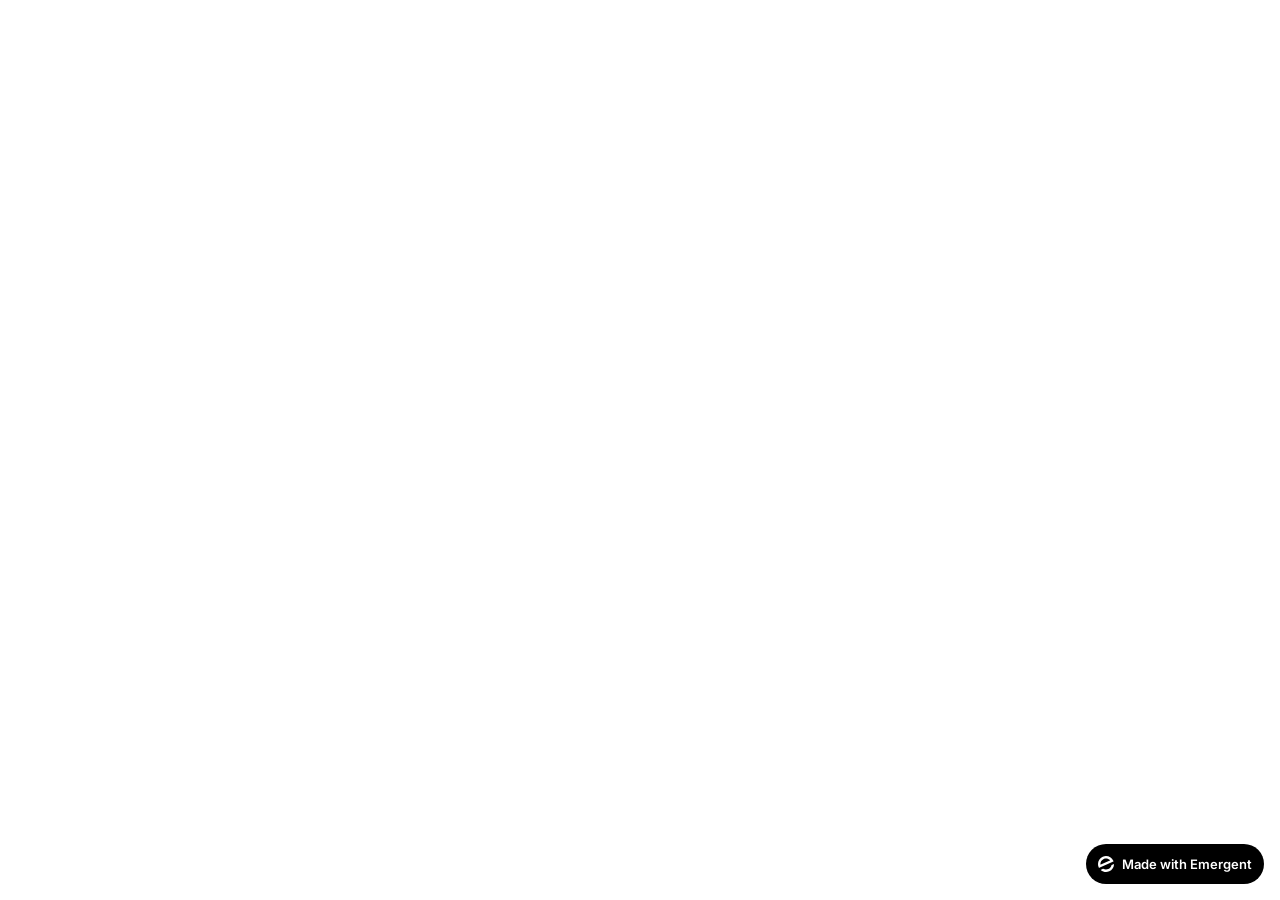
<file: frontend/public/index.html>
<!doctype html>
<html lang="en">
    <head>
        <meta charset="utf-8" />
        <meta name="viewport" content="width=device-width, initial-scale=1" />
        <meta name="theme-color" content="#B91C1C" />
        <meta name="description" content="Skiller — India's learn-to-earn social network. Reels, courses, gigs, AI recommendations, skill tokens, community chat. Built for creators and learners." />
        <meta name="keywords" content="skiller, learn to earn, india, online courses, freelance gigs, ai, creators, edtech, social learning, skill tokens, l2earn" />
        <meta name="author" content="Skiller" />
        <meta name="robots" content="index,follow,max-image-preview:large" />
        <meta name="googlebot" content="index,follow" />

        <!-- Open Graph -->
        <meta property="og:type" content="website" />
        <meta property="og:site_name" content="Skiller" />
        <meta property="og:title" content="Skiller — Learn. Ship. Get paid." />
        <meta property="og:description" content="India's learn-to-earn social network. Reels, courses, gigs, AI, skill tokens, community chat." />
        <meta property="og:image" content="https://images.unsplash.com/photo-1648111320024-3a08e28d20ff?w=1200&q=80" />
        <meta property="og:image:width" content="1200" />
        <meta property="og:image:height" content="630" />
        <meta property="og:locale" content="en_IN" />

        <!-- Twitter -->
        <meta name="twitter:card" content="summary_large_image" />
        <meta name="twitter:title" content="Skiller — Learn. Ship. Get paid." />
        <meta name="twitter:description" content="India's learn-to-earn social network." />
        <meta name="twitter:image" content="https://images.unsplash.com/photo-1648111320024-3a08e28d20ff?w=1200&q=80" />

        <link rel="preconnect" href="https://fonts.googleapis.com" />
        <link rel="preconnect" href="https://fonts.gstatic.com" crossorigin />
        <link href="https://fonts.googleapis.com/css2?family=Inter:wght@600&display=swap" rel="stylesheet" />
        <!--
        manifest.json provides metadata used when your web app is installed on a
        user's mobile device or desktop. See https://developers.google.com/web/fundamentals/web-app-manifest/
        -->
        <!--
        Notice the use of %PUBLIC_URL% in the tags above.
        It will be replaced with the URL of the `public` folder during the build.
        Only files inside the `public` folder can be referenced from the HTML.

        Unlike "/favicon.ico" or "favicon.ico", "%PUBLIC_URL%/favicon.ico" will
        work correctly both with client-side routing and a non-root public URL.
        Learn how to configure a non-root public URL by running `npm run build`.
        -->
        <title>Skiller — India's learn-to-earn network</title>
        <script>window.addEventListener("error",function(e){if(e.error instanceof DOMException&&e.error.name==="DataCloneError"&&e.message&&e.message.includes("PerformanceServerTiming")){e.stopImmediatePropagation();e.preventDefault()}},true);</script>
        <script src="https://assets.emergent.sh/scripts/emergent-main.js"></script>
    </head>
    <body>
        <noscript>You need to enable JavaScript to run this app.</noscript>
        <div id="root"></div>
        <!--
      This HTML file is a template.
      If you open it directly in the browser, you will see an empty page.

      You can add webfonts, meta tags, or analytics to this file.
      The build step will place the bundled scripts into the <body> tag.

      To begin the development, run `npm start` or `yarn start`.
      To create a production bundle, use `npm run build` or `yarn build`.
    -->
        <a
            id="emergent-badge"
            target="_blank"
            href="https://app.emergent.sh/?utm_source=emergent-badge"
            style="
                display: inline-flex !important;
                box-sizing: border-box;
                width: 178px;
                height: 40px;
                padding: 8px 12px 8px 12px;
                align-items: center !important;
                gap: 8px;
                border-radius: 50px !important;
                background: #000 !important;
                position: fixed !important;
                bottom: 16px;
                right: 16px;
                text-decoration: none;
                font-family: -apple-system, BlinkMacSystemFont,
                    &quot;Segoe UI&quot;, Roboto, Oxygen, Ubuntu, Cantarell,
                    &quot;Open Sans&quot;, &quot;Helvetica Neue&quot;,
                    sans-serif !important;
                font-size: 12px !important;
                z-index: 9999 !important;
            "
        >
            <svg xmlns="http://www.w3.org/2000/svg" width="16" height="16" viewBox="0 0 16 16" fill="none">
                <path d="M15.5702 8.13142C15.7729 8.0412 16.0007 8.18878 15.9892 8.4103C15.8374 11.3192 14.0965 14.0405 11.2531 15.3065C8.40964 16.5725 5.2224 16.0453 2.95912 14.2117C2.78676 14.072 2.82955 13.804 3.03219 13.7137L4.95677 12.8568C5.04866 12.8159 5.15446 12.823 5.24204 12.8725C6.73377 13.7153 8.59176 13.8649 10.2772 13.1145C11.9626 12.3641 13.0947 10.8833 13.4665 9.21075C13.4883 9.11256 13.5539 9.02918 13.6457 8.98827L15.5702 8.13142Z" fill="white"/>
                <path fill-rule="evenodd" clip-rule="evenodd" d="M15.3066 4.74698L15.5067 5.19653C15.5759 5.35178 15.5061 5.53366 15.3508 5.60278L1.29992 11.8586C1.14467 11.9278 0.962794 11.8579 0.893675 11.7027L0.701732 11.2716L0.693457 11.2531C-1.10317 7.21778 0.711626 2.49007 4.74692 0.693443C8.78221 -1.10318 13.51 0.711693 15.3066 4.74698ZM2.82356 8.55367C2.63552 8.63739 2.41991 8.51617 2.40853 8.31065C2.28373 6.05724 3.53858 3.85787 5.72286 2.88536C7.90715 1.91286 10.3813 2.45199 11.9724 4.05256C12.1175 4.19854 12.0633 4.43988 11.8753 4.5236L2.82356 8.55367Z" fill="white"/>
            </svg>
            <p
                style="
                    color: #FFF !important;
                    font-family: 'Inter', sans-serif !important;
                    font-size: 13px !important;
                    font-style: normal !important;
                    font-weight: 600 !important;
                    line-height: 20px !important;
                    margin: 0 !important;
                    white-space: nowrap !important;
                "
            >
                Made with Emergent
            </p>
        </a>
        <script>
            !(function (t, e) {
                var o, n, p, r;
                e.__SV ||
                    ((window.posthog = e),
                    (e._i = []),
                    (e.init = function (i, s, a) {
                        function g(t, e) {
                            var o = e.split(".");
                            2 == o.length && ((t = t[o[0]]), (e = o[1])),
                                (t[e] = function () {
                                    t.push(
                                        [e].concat(
                                            Array.prototype.slice.call(
                                                arguments,
                                                0,
                                            ),
                                        ),
                                    );
                                });
                        }
                        ((p = t.createElement("script")).type =
                            "text/javascript"),
                            (p.crossOrigin = "anonymous"),
                            (p.async = !0),
                            (p.src =
                                s.api_host.replace(
                                    ".i.posthog.com",
                                    "-assets.i.posthog.com",
                                ) + "/static/array.js"),
                            (r =
                                t.getElementsByTagName(
                                    "script",
                                )[0]).parentNode.insertBefore(p, r);
                        var u = e;
                        for (
                            void 0 !== a ? (u = e[a] = []) : (a = "posthog"),
                                u.people = u.people || [],
                                u.toString = function (t) {
                                    var e = "posthog";
                                    return (
                                        "posthog" !== a && (e += "." + a),
                                        t || (e += " (stub)"),
                                        e
                                    );
                                },
                                u.people.toString = function () {
                                    return u.toString(1) + ".people (stub)";
                                },
                                o =
                                    "init me ws ys ps bs capture je Di ks register register_once register_for_session unregister unregister_for_session Ps getFeatureFlag getFeatureFlagPayload isFeatureEnabled reloadFeatureFlags updateEarlyAccessFeatureEnrollment getEarlyAccessFeatures on onFeatureFlags onSurveysLoaded onSessionId getSurveys getActiveMatchingSurveys renderSurvey canRenderSurvey canRenderSurveyAsync identify setPersonProperties group resetGroups setPersonPropertiesForFlags resetPersonPropertiesForFlags setGroupPropertiesForFlags resetGroupPropertiesForFlags reset get_distinct_id getGroups get_session_id get_session_replay_url alias set_config startSessionRecording stopSessionRecording sessionRecordingStarted captureException loadToolbar get_property getSessionProperty Es $s createPersonProfile Is opt_in_capturing opt_out_capturing has_opted_in_capturing has_opted_out_capturing clear_opt_in_out_capturing Ss debug xs getPageViewId captureTraceFeedback captureTraceMetric".split(
                                        " ",
                                    ),
                                n = 0;
                            n < o.length;
                            n++
                        )
                            g(u, o[n]);
                        e._i.push([i, s, a]);
                    }),
                    (e.__SV = 1));
            })(document, window.posthog || []);
            posthog.init("phc_xAvL2Iq4tFmANRE7kzbKwaSqp1HJjN7x48s3vr0CMjs", {
                api_host: "https://us.i.posthog.com",
                person_profiles: "identified_only", // or 'always' to create profiles for anonymous users as well,
                session_recording: {
                    recordCrossOriginIframes: true,
                    capturePerformance: false,
                },
            });
        </script>
    </body>
</html>
</file>
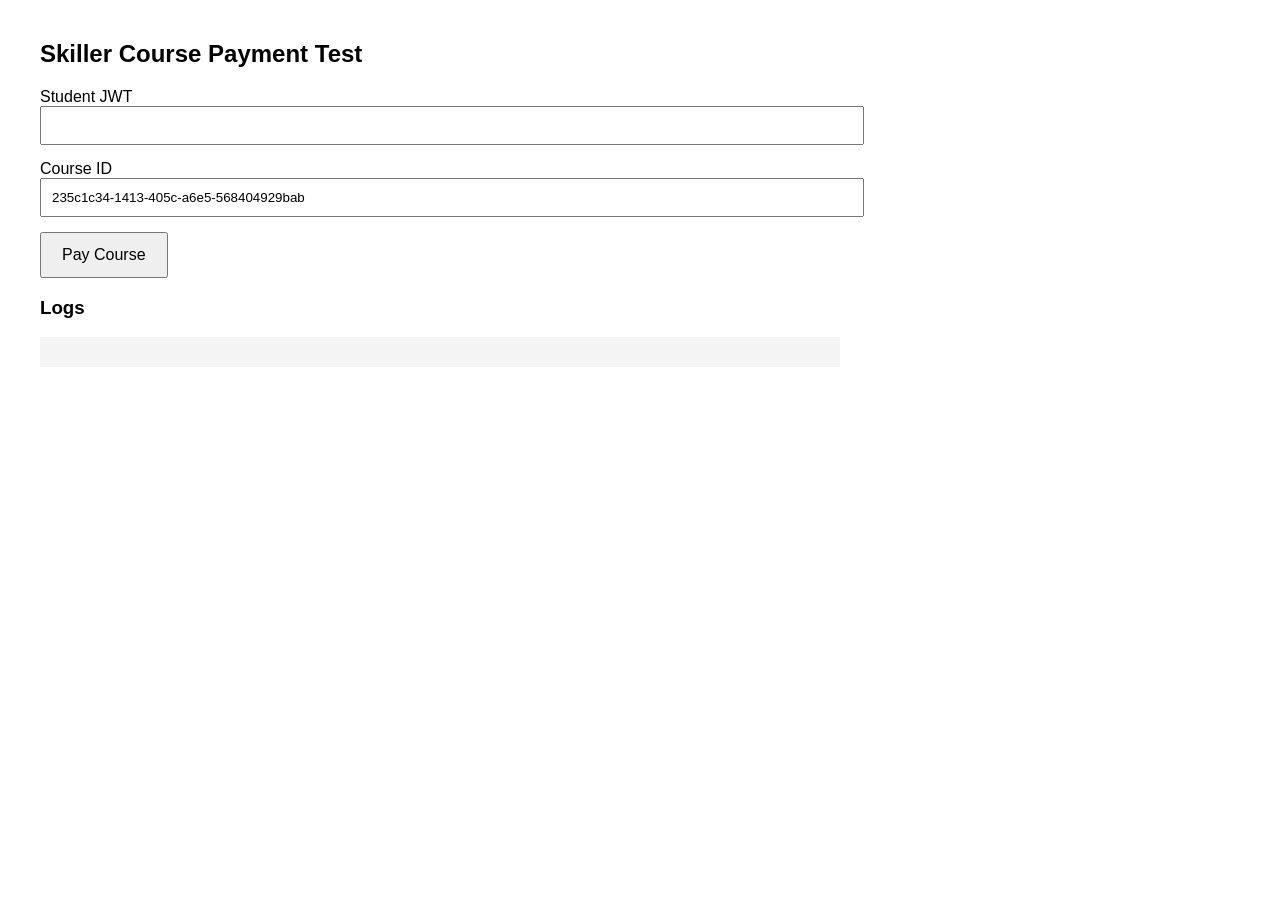
<file: backend/tools/test_payment/index.html>
<!DOCTYPE html>
<html lang="en">
<head>
<meta charset="UTF-8">
<title>Skiller Course Payment Test</title>

<script src="https://checkout.razorpay.com/v1/checkout.js"></script>

<style>
body{
    font-family:Arial;
    margin:40px;
    max-width:800px;
}
input{
    width:100%;
    padding:10px;
    margin-bottom:15px;
}
button{
    padding:12px 20px;
    font-size:16px;
}
pre{
    background:#f4f4f4;
    padding:15px;
    white-space:pre-wrap;
}
</style>

</head>
<body>

<h2>Skiller Course Payment Test</h2>

<label>Student JWT</label>
<input id="token">

<label>Course ID</label>
<input id="courseId" value="235c1c34-1413-405c-a6e5-568404929bab">

<button onclick="payCourse()">
Pay Course
</button>

<h3>Logs</h3>

<pre id="logs"></pre>

<script>

const API="https://skiller-backend-deployment.onrender.com";

function log(x){
    console.log(x);

    document.getElementById("logs").textContent +=
        JSON.stringify(x,null,2)+"\n\n";
}

async function payCourse(){

    document.getElementById("logs").textContent="";

    const token=document.getElementById("token").value;
    const courseId=document.getElementById("courseId").value;

    log("Creating Razorpay Order...");

    const checkout=await fetch(
        `${API}/api/courses/${courseId}/checkout`,
        {
            method:"POST",
            headers:{
                Authorization:`Bearer ${token}`,
                "Content-Type":"application/json"
            },
            body:JSON.stringify({
                pay_with:"razorpay"
            })
        }
    );

    const order=await checkout.json();

    log(order);

    if(order.status!=="order_created"){
        alert("Checkout failed");
        return;
    }

    const options={

        key:order.key_id,

        amount:order.amount,

        currency:order.currency,

        order_id:order.order_id,

        name:"Skiller",

        description:order.course_title,

        prefill:order.prefill,

        handler:async function(response){

            log(response);

            const verify=await fetch(
                `${API}/api/courses/verify-payment`,
                {
                    method:"POST",
                    headers:{
                        Authorization:`Bearer ${token}`,
                        "Content-Type":"application/json"
                    },
                    body:JSON.stringify({

                        razorpay_order_id:
                            response.razorpay_order_id,

                        razorpay_payment_id:
                            response.razorpay_payment_id,

                        razorpay_signature:
                            response.razorpay_signature
                    })
                }
            );

            const result=await verify.json();

            log(result);

            alert("Finished");
        }
    };

    const razorpay=new Razorpay(options);

    razorpay.open();

}

</script>

</body>
</html>
</file>
